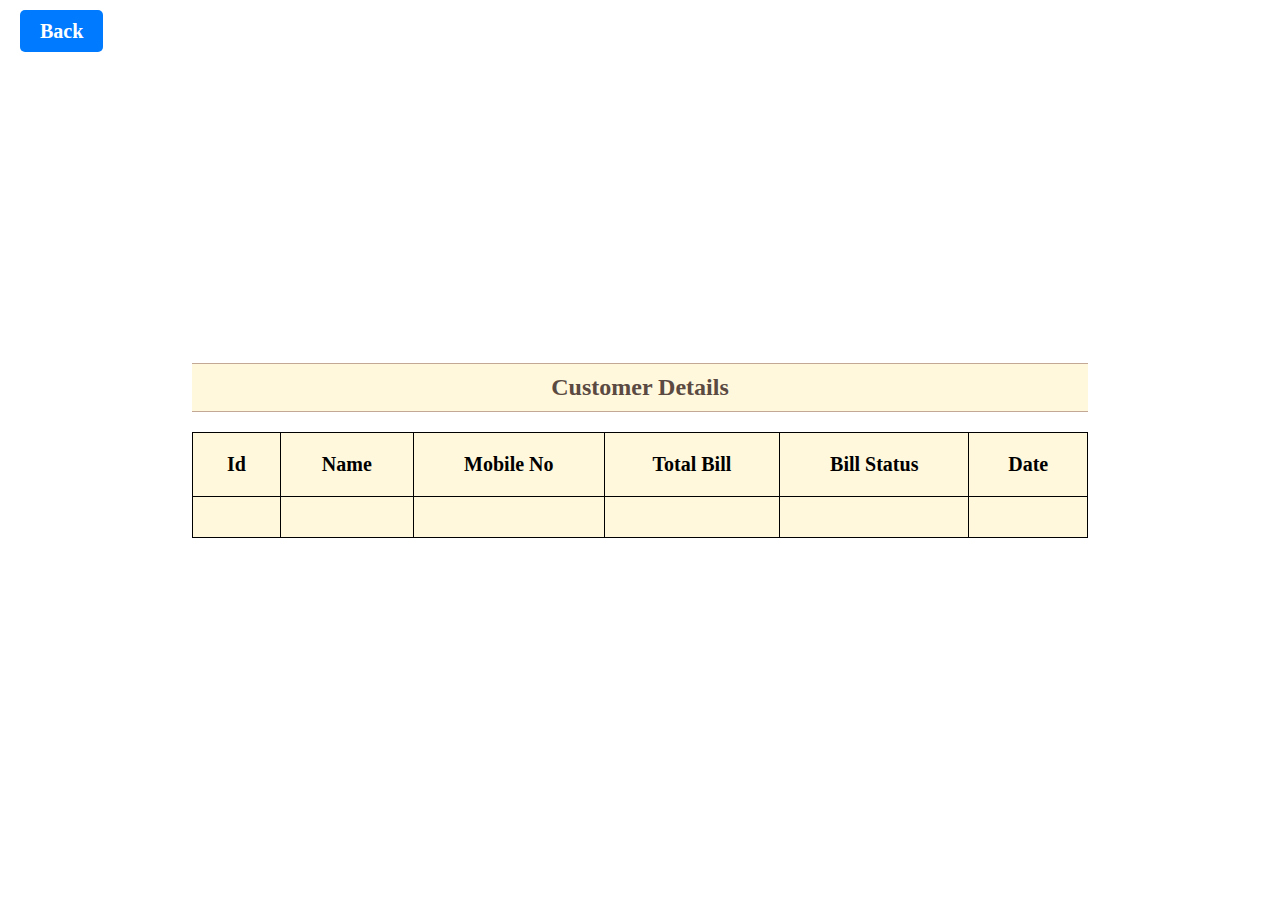
<file: src/main/resources/templates/customers/index.html>
<!DOCTYPE html>
<html>
<head>
<meta charset="UTF-8">
<meta name="viewport" content="width=device-width, initial-scale=1.0">
    <title>Cup of Joy, Where Every Sip Brings Happiness</title>
    <!-- Favicon -->
    <link rel="shortcut icon" href="images/cafe_fav.png" type="image/x-icon">
    <style>
        body {
            margin: 0;
            font-family: Cambria, Cochin, Georgia, Times, 'Times New Roman', serif;
            display: flex;
            flex-direction: column;
            align-items: center;
            height: 100vh;
        }
        .button-container {
            position: absolute;
            top: 20px;
            left: 20px;
        }
        .button-container a {
            text-decoration: none;
            color: white;
            background-color: #007bff;
            padding: 10px 20px;
            border-radius: 5px;
            font-size: 20px;
            font-weight: bold;
        }
        .table-container {
            display: flex;
            justify-content: center;
            align-items: center;
            flex-grow: 1;
            width: 100%;
        }
        table {
            width: 70%;
            border-collapse: collapse;
        }
        caption {
            font-size: 1.5em;
            font-weight: bold;
            color: #5a4a42;
            padding: 10px;
            text-align: center;
            background-color: cornsilk;
            border-top: 1px solid #c3a995;
            border-bottom: 1px solid #c3a995;
            margin-bottom: 20px;
        }
        tr, td, th {
            font-size: 20px;
            padding: 20px;
            border: 1px solid black;
            background-color: cornsilk;
        }
    </style>
</head>
<body>
 	<div class="button-container">
        <a th:href="@{/home}">Back</a>
    </div>
    <div class="table-container">
	<table>
	<caption>Customer Details</caption>
	<thead>
       <tr>
       	  <th>Id</th>
          <th>Name</th>
          <th>Mobile No</th>
          <th>Total Bill</th>
          <th>Bill Status</th>
          <th>Date</th>
       </tr>
       </thead>
       <tbody>
       		<tr th:each="customer : ${customers}">
       		<td th:text="${customer.sr}"></td>
       		<td th:text="${customer.name}"></td>
       		<td th:text="${customer.mob}"></td>
       		<td th:text="${customer.bill}"></td>
       		<td th:text="${customer.billstatus}"></td>
       		<td th:text="${customer.date}"></td>
       </tbody>
    </table>
    </div>
</body>
</html>
</file>
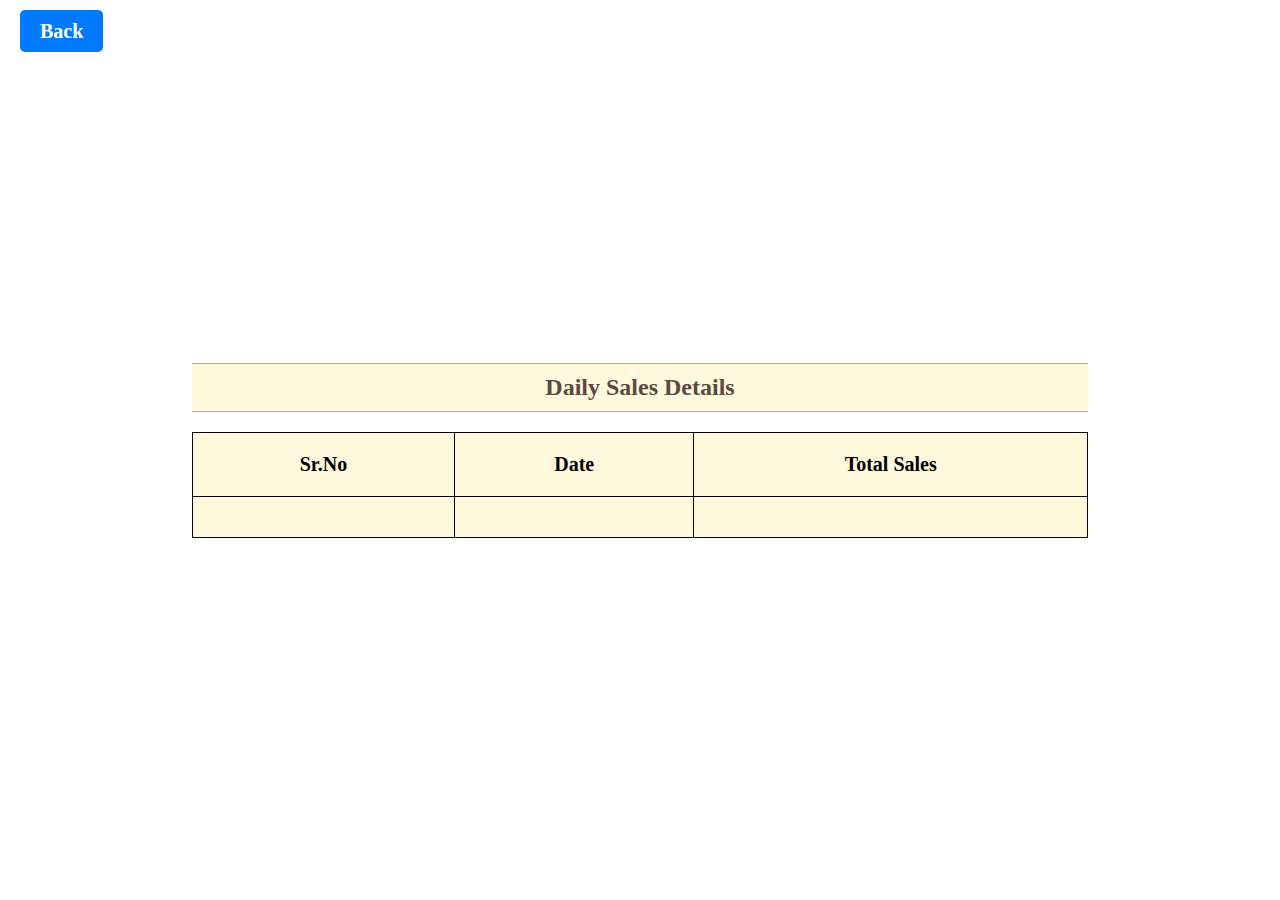
<file: src/main/resources/templates/sales/index.html>
<!DOCTYPE html>
<html>
<head>
<meta charset="UTF-8">
<meta name="viewport" content="width=device-width, initial-scale=1.0">
    <title>Cup of Joy, Where Every Sip Brings Happiness</title>
    <!-- Favicon -->
    <link rel="shortcut icon" href="images/cafe_fav.png" type="image/x-icon">
    <style>
        body {
            margin: 0;
            font-family: Cambria, Cochin, Georgia, Times, 'Times New Roman', serif;
            display: flex;
            flex-direction: column;
            align-items: center;
            height: 100vh;
        }
        .button-container {
            position: absolute;
            top: 20px;
            left: 20px;
        }
        .button-container a {
            text-decoration: none;
            color: white;
            background-color: #007bff;
            padding: 10px 20px;
            border-radius: 5px;
            font-size: 20px;
            font-weight: bold;
        }
        .table-container {
            display: flex;
            justify-content: center;
            align-items: center;
            flex-grow: 1;
            width: 100%;
        }
        table {
            width: 70%;
            border-collapse: collapse;
        }
        caption {
            font-size: 1.5em;
            font-weight: bold;
            color: #5a4a42;
            padding: 10px;
            text-align: center;
            background-color: cornsilk;
            border-top: 1px solid #c3a995;
            border-bottom: 1px solid #c3a995;
            margin-bottom: 20px;
        }
        tr, td, th {
            font-size: 20px;
            padding: 20px;
            border: 1px solid black;
            background-color: cornsilk;
        }
    </style>
</head>
<body>
	<div class="button-container">
        <a th:href="@{/home}">Back</a>
    </div>
    <div class="table-container">
	<table>
	<caption>Daily Sales Details</caption>
	<thead>
       <tr>
       	  <th>Sr.No</th>
          <th>Date</th>
          <th>Total Sales</th>
       </tr>
       </thead>
       <tbody>
       		<tr th:each="sale : ${sales}">
       		<td th:text="${sale.sr}"></td>
       		<td th:text="${sale.date}"></td>
       		<td th:text="${sale.totalsales}"></td>
       </tbody>
    </table>
    </div>
</body>
</html>
</file>
